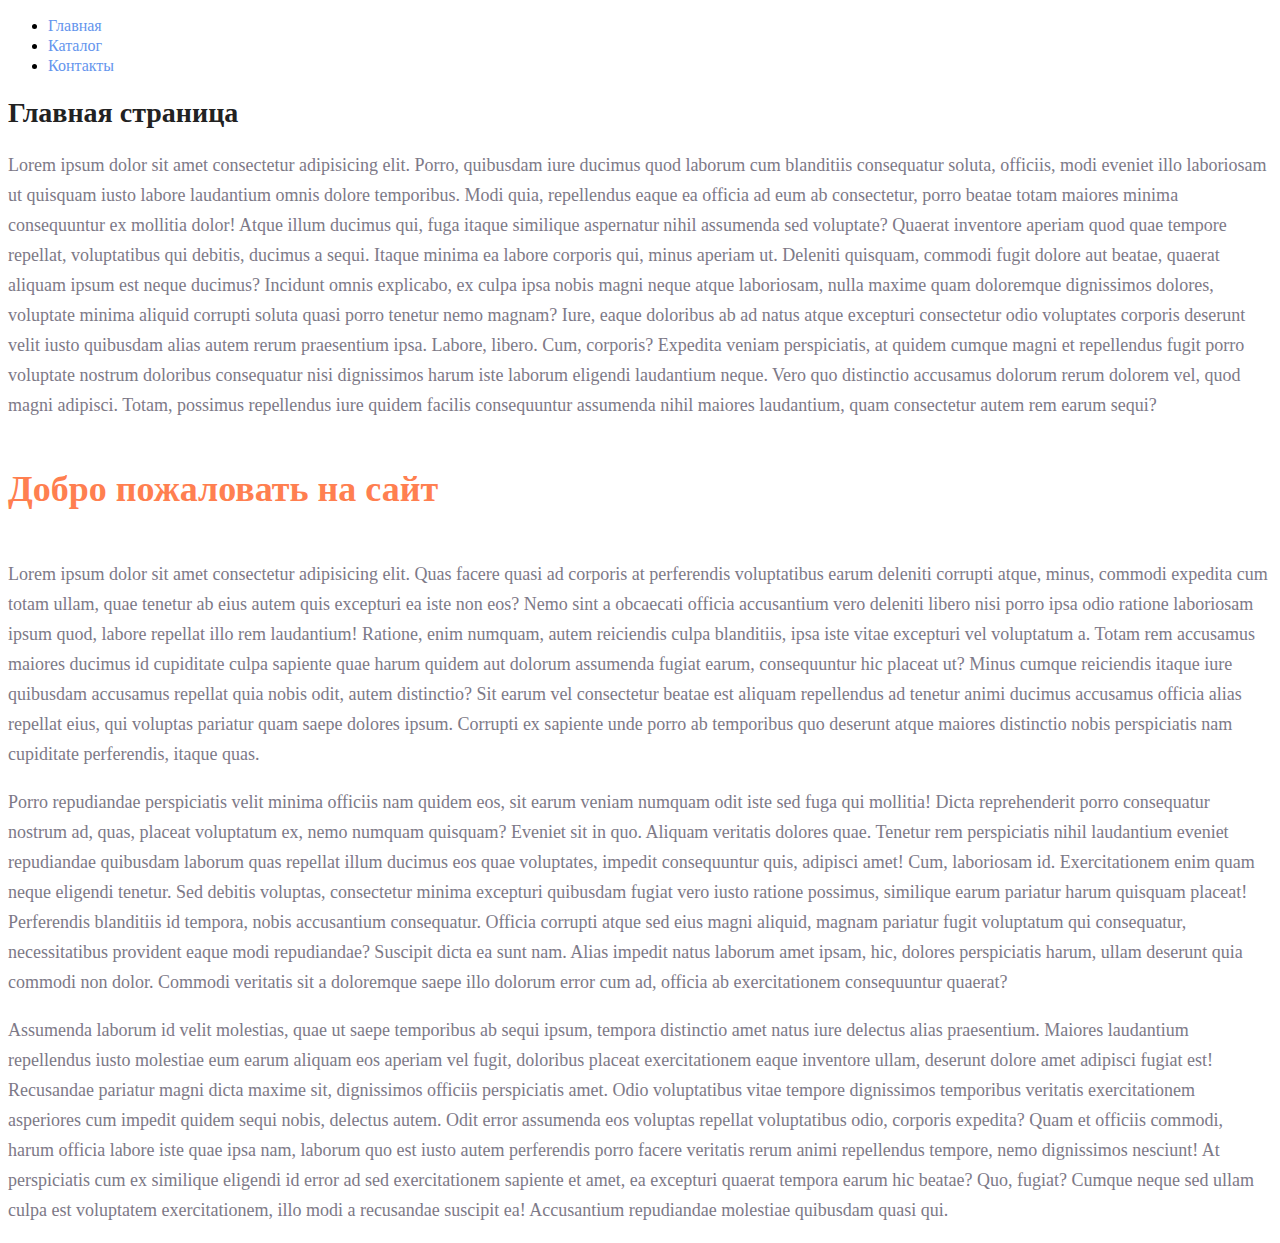
<file: Homework/index.html>
<!DOCTYPE html>
<html lang="en">

<head>
    <meta charset="UTF-8">
    <meta name="viewport" content="width=device-width, initial-scale=1.0">
    <title>Домашняя работа</title>
    <link rel="stylesheet" href="css/style.css">
</head>

<body>
    <nav>
        <ul>
            <li><a href="#" class="menu-link">Главная</a></li>
            <li><a href="catalog/catalog.html" class="menu-link">Каталог</a></li>
            <li><a href="" class="menu-link">Контакты</a></li>
        </ul>
    </nav>
    <h1 class="heading-1">Главная страница</h1>
    <p class="paragraph">Lorem ipsum dolor sit amet consectetur adipisicing elit. Porro, quibusdam iure ducimus quod laborum cum blanditiis consequatur soluta, officiis, modi eveniet illo laboriosam ut quisquam iusto labore laudantium omnis dolore temporibus. Modi quia, repellendus
        eaque ea officia ad eum ab consectetur, porro beatae totam maiores minima consequuntur ex mollitia dolor! Atque illum ducimus qui, fuga itaque similique aspernatur nihil assumenda sed voluptate? Quaerat inventore aperiam quod quae tempore repellat,
        voluptatibus qui debitis, ducimus a sequi. Itaque minima ea labore corporis qui, minus aperiam ut. Deleniti quisquam, commodi fugit dolore aut beatae, quaerat aliquam ipsum est neque ducimus? Incidunt omnis explicabo, ex culpa ipsa nobis magni
        neque atque laboriosam, nulla maxime quam doloremque dignissimos dolores, voluptate minima aliquid corrupti soluta quasi porro tenetur nemo magnam? Iure, eaque doloribus ab ad natus atque excepturi consectetur odio voluptates corporis deserunt
        velit iusto quibusdam alias autem rerum praesentium ipsa. Labore, libero. Cum, corporis? Expedita veniam perspiciatis, at quidem cumque magni et repellendus fugit porro voluptate nostrum doloribus consequatur nisi dignissimos harum iste laborum
        eligendi laudantium neque. Vero quo distinctio accusamus dolorum rerum dolorem vel, quod magni adipisci. Totam, possimus repellendus iure quidem facilis consequuntur assumenda nihil maiores laudantium, quam consectetur autem rem earum sequi?</p>
    <h2 class="heading-2">Добро пожаловать на сайт</h2>
    <p class="paragraph">Lorem ipsum dolor sit amet consectetur adipisicing elit. Quas facere quasi ad corporis at perferendis voluptatibus earum deleniti corrupti atque, minus, commodi expedita cum totam ullam, quae tenetur ab eius autem quis excepturi ea iste non eos? Nemo
        sint a obcaecati officia accusantium vero deleniti libero nisi porro ipsa odio ratione laboriosam ipsum quod, labore repellat illo rem laudantium! Ratione, enim numquam, autem reiciendis culpa blanditiis, ipsa iste vitae excepturi vel voluptatum
        a. Totam rem accusamus maiores ducimus id cupiditate culpa sapiente quae harum quidem aut dolorum assumenda fugiat earum, consequuntur hic placeat ut? Minus cumque reiciendis itaque iure quibusdam accusamus repellat quia nobis odit, autem distinctio?
        Sit earum vel consectetur beatae est aliquam repellendus ad tenetur animi ducimus accusamus officia alias repellat eius, qui voluptas pariatur quam saepe dolores ipsum. Corrupti ex sapiente unde porro ab temporibus quo deserunt atque maiores distinctio
        nobis perspiciatis nam cupiditate perferendis, itaque quas.</p>
    <p class="paragraph">Porro repudiandae perspiciatis velit minima officiis nam quidem eos, sit earum veniam numquam odit iste sed fuga qui mollitia! Dicta reprehenderit porro consequatur nostrum ad, quas, placeat voluptatum ex, nemo numquam quisquam? Eveniet sit in quo.
        Aliquam veritatis dolores quae. Tenetur rem perspiciatis nihil laudantium eveniet repudiandae quibusdam laborum quas repellat illum ducimus eos quae voluptates, impedit consequuntur quis, adipisci amet! Cum, laboriosam id. Exercitationem enim
        quam neque eligendi tenetur. Sed debitis voluptas, consectetur minima excepturi quibusdam fugiat vero iusto ratione possimus, similique earum pariatur harum quisquam placeat! Perferendis blanditiis id tempora, nobis accusantium consequatur. Officia
        corrupti atque sed eius magni aliquid, magnam pariatur fugit voluptatum qui consequatur, necessitatibus provident eaque modi repudiandae? Suscipit dicta ea sunt nam. Alias impedit natus laborum amet ipsam, hic, dolores perspiciatis harum, ullam
        deserunt quia commodi non dolor. Commodi veritatis sit a doloremque saepe illo dolorum error cum ad, officia ab exercitationem consequuntur quaerat?</p>
    <p class="paragraph">Assumenda laborum id velit molestias, quae ut saepe temporibus ab sequi ipsum, tempora distinctio amet natus iure delectus alias praesentium. Maiores laudantium repellendus iusto molestiae eum earum aliquam eos aperiam vel fugit, doloribus placeat
        exercitationem eaque inventore ullam, deserunt dolore amet adipisci fugiat est! Recusandae pariatur magni dicta maxime sit, dignissimos officiis perspiciatis amet. Odio voluptatibus vitae tempore dignissimos temporibus veritatis exercitationem
        asperiores cum impedit quidem sequi nobis, delectus autem. Odit error assumenda eos voluptas repellat voluptatibus odio, corporis expedita? Quam et officiis commodi, harum officia labore iste quae ipsa nam, laborum quo est iusto autem perferendis
        porro facere veritatis rerum animi repellendus tempore, nemo dignissimos nesciunt! At perspiciatis cum ex similique eligendi id error ad sed exercitationem sapiente et amet, ea excepturi quaerat tempora earum hic beatae? Quo, fugiat? Cumque neque
        sed ullam culpa est voluptatem exercitationem, illo modi a recusandae suscipit ea! Accusantium repudiandae molestiae quibusdam quasi qui.</p>
</body>

</html>
</file>
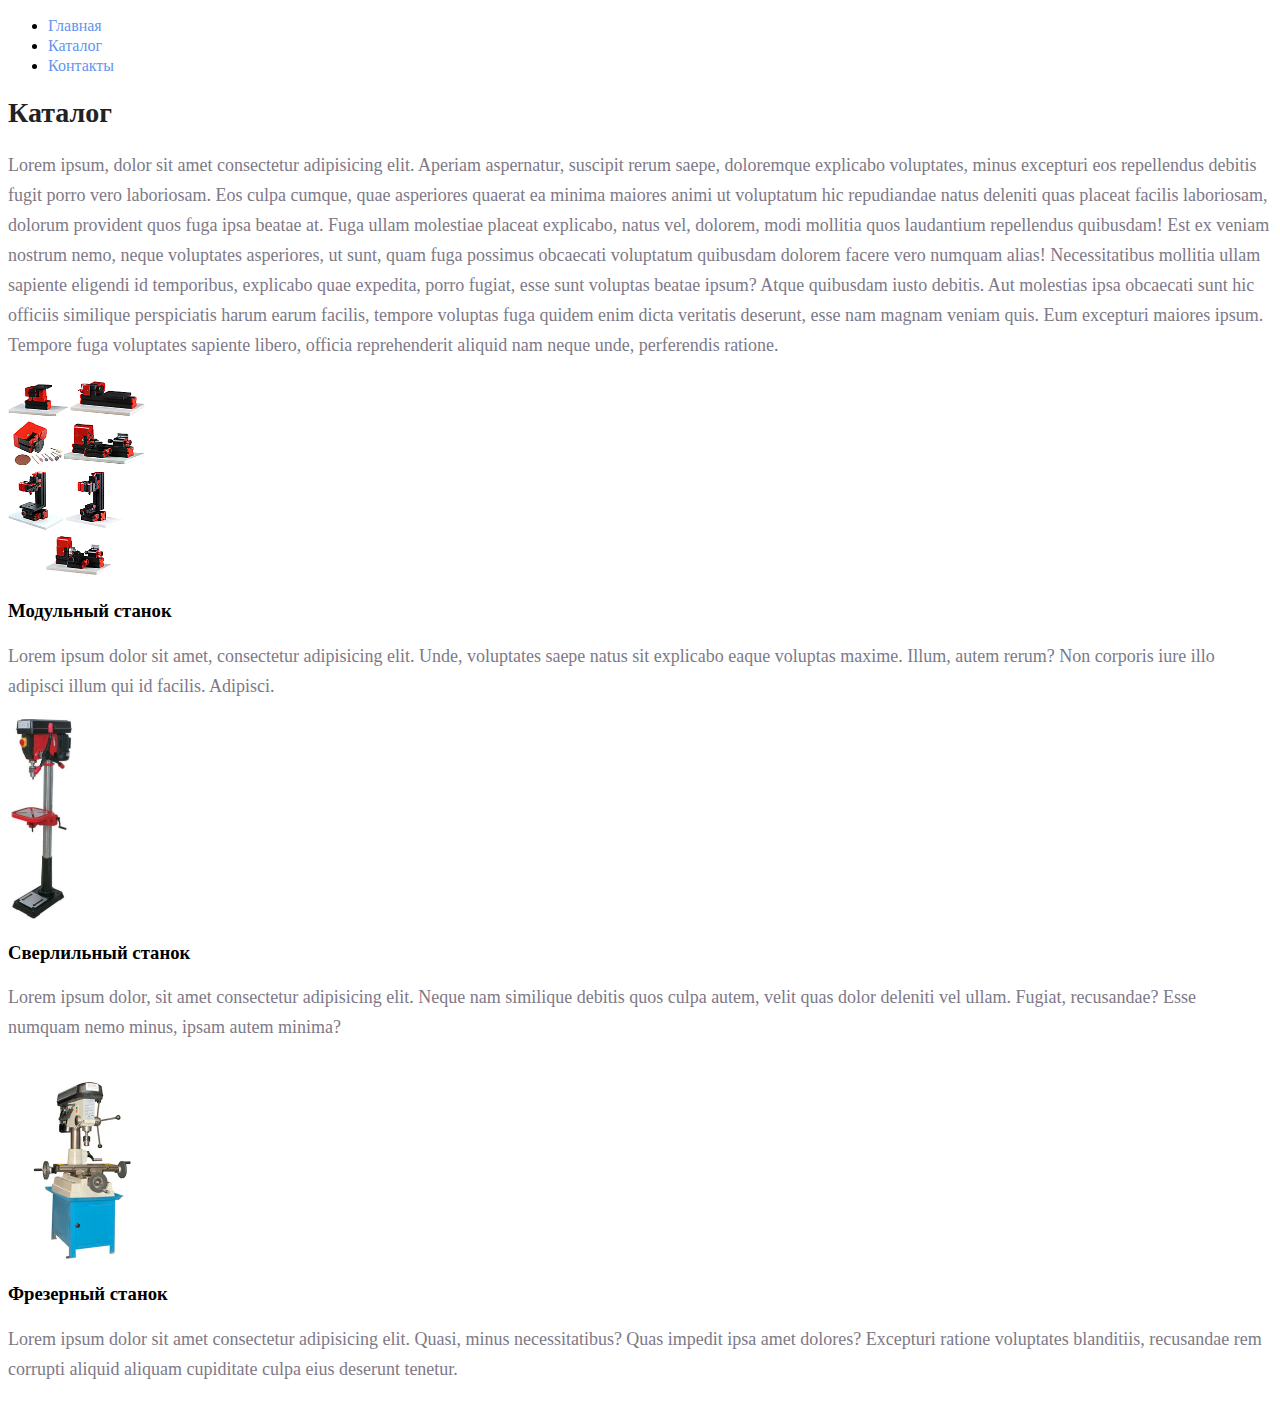
<file: Homework/catalog/catalog.html>
<!DOCTYPE html>
<html lang="en">

<head>
    <meta charset="UTF-8">
    <meta name="viewport" content="width=device-width, initial-scale=1.0">
    <title>Домашняя работа</title>
    <link rel="stylesheet" href="../css/style.css">
</head>

<body>
    <nav>
        <ul>
            <li><a class="menu-link" href="../index.html">Главная</a></li>
            <li><a class="menu-link" href="#">Каталог</a></li>
            <li><a class="menu-link" href="">Контакты</a></li>
        </ul>
    </nav>
    <h1 class="heading-1">Каталог</h1>
    <p class="paragraph">Lorem ipsum, dolor sit amet consectetur adipisicing elit. Aperiam aspernatur, suscipit rerum saepe, doloremque explicabo voluptates, minus excepturi eos repellendus debitis fugit porro vero laboriosam. Eos culpa cumque, quae asperiores quaerat ea
        minima maiores animi ut voluptatum hic repudiandae natus deleniti quas placeat facilis laboriosam, dolorum provident quos fuga ipsa beatae at. Fuga ullam molestiae placeat explicabo, natus vel, dolorem, modi mollitia quos laudantium repellendus
        quibusdam! Est ex veniam nostrum nemo, neque voluptates asperiores, ut sunt, quam fuga possimus obcaecati voluptatum quibusdam dolorem facere vero numquam alias! Necessitatibus mollitia ullam sapiente eligendi id temporibus, explicabo quae expedita,
        porro fugiat, esse sunt voluptas beatae ipsum? Atque quibusdam iusto debitis. Aut molestias ipsa obcaecati sunt hic officiis similique perspiciatis harum earum facilis, tempore voluptas fuga quidem enim dicta veritatis deserunt, esse nam magnam
        veniam quis. Eum excepturi maiores ipsum. Tempore fuga voluptates sapiente libero, officia reprehenderit aliquid nam neque unde, perferendis ratione.</p>
    <p class="paragraph">
        <div><img src="../img/stanok-konstruktor-6-1.png" alt="Модульный станок" height="200px">
            <h3>Модульный станок</h3>
            <p class="paragraph">Lorem ipsum dolor sit amet, consectetur adipisicing elit. Unde, voluptates saepe natus sit explicabo eaque voluptas maxime. Illum, autem rerum? Non corporis iure illo adipisci illum qui id facilis. Adipisci.</p>
        </div>
        <div><img src="../img/stanok-sverlilniy.jpg" alt="Сверлильный станок" height="200px">
            <h3>Сверлильный станок</h3>
            <p class="paragraph">Lorem ipsum dolor, sit amet consectetur adipisicing elit. Neque nam similique debitis quos culpa autem, velit quas dolor deleniti vel ullam. Fugiat, recusandae? Esse numquam nemo minus, ipsam autem minima?</p>
        </div>
        <div><img src="../img/stanok-frezerniy.jpg" alt="Фрезерный станок" height="200px">
            <h3>Фрезерный станок</h3>
            <p class="paragraph">Lorem ipsum dolor sit amet consectetur adipisicing elit. Quasi, minus necessitatibus? Quas impedit ipsa amet dolores? Excepturi ratione voluptates blanditiis, recusandae rem corrupti aliquid aliquam cupiditate culpa eius deserunt tenetur.</p>
        </div>
    </p>
</body>

</html>
</file>
<file: Homework/css/style.css>
a {
    text-decoration: none;
}

.menu-link {
    color: cornflowerblue;
    font-size: 16px;
    line-height: 20px;
}

.heading-1 {
    color: #222222;
    font-size: 28px;
    line-height: 36px;
    font-weight: bold;
}

.paragraph {
    font-style: normal;
    font-weight: 300;
    font-size: 18px;
    line-height: 30px;
    color: #7D7987
}

.heading-2 {
    color: coral;
    font-style: normal;
    font-weight: 700;
    font-size: 36px;
    line-height: 80px;
}
</file>
